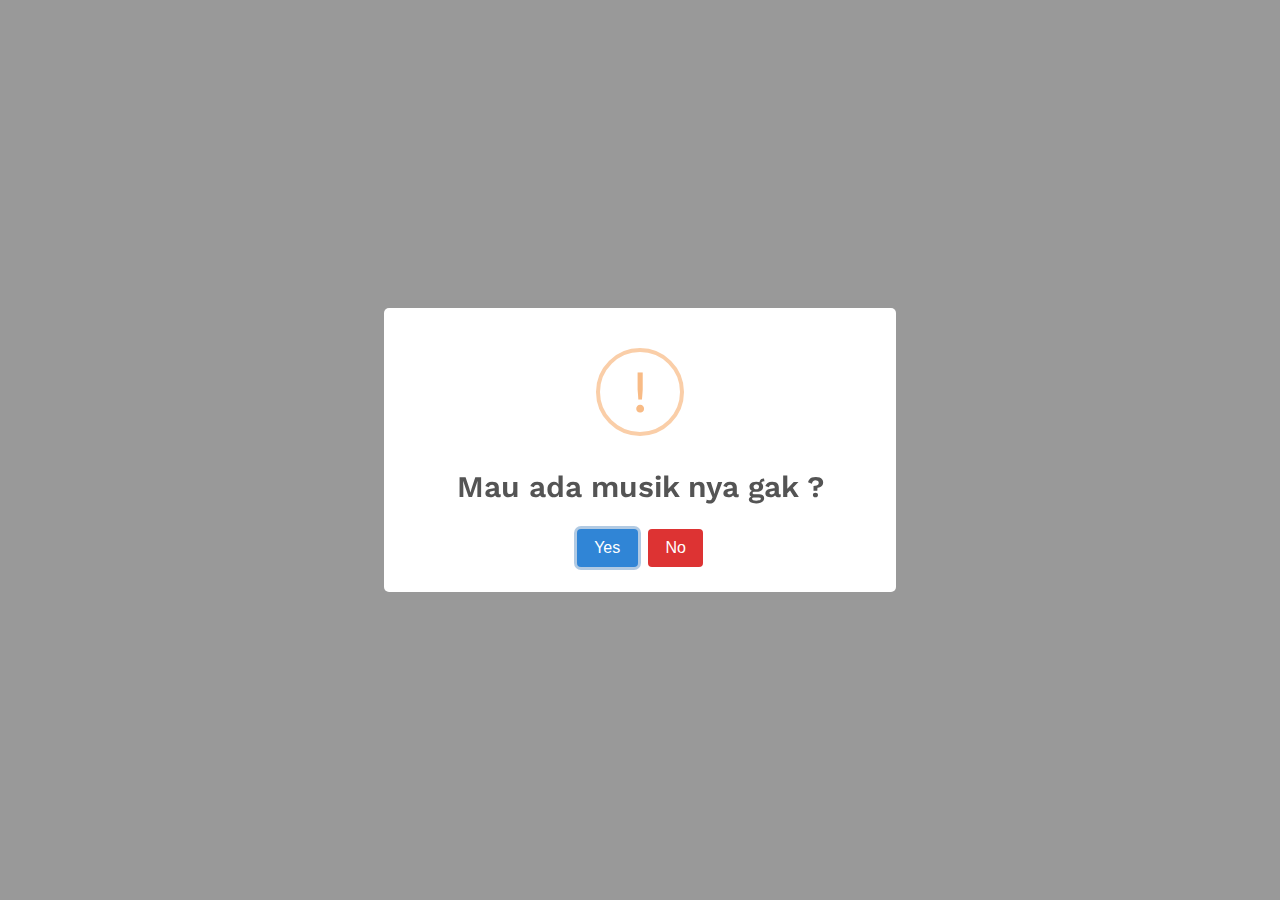
<file: memories.html>
<!DOCTYPE html>
<html lang="en">

<head>
  <meta charset="UTF-8" />
  <meta name="viewport" content="width=device-width, initial-scale=1.0" />
  <meta http-equiv="X-UA-Compatible" content="ie=edge" />
  <title>Happy Birthday!!! :)</title>
  <link href="https://fonts.googleapis.com/css?family=Work+Sans:300,400" rel="stylesheet" />
  <link rel="shortcut icon" type="image/png" href="img/favicon.png" />
  <link rel="stylesheet" href="css/main.css" />
</head>

<body>

    <audio class="song" autoplay>
        <source src="music/1.mp3">
        </source>
        Your browser isn't invited for super fun audio time.
    </audio>

    <div class="container">
        <div class="one">
            <h1 class="one">
                Hi
                <span id="name">Paulaa</span>
            </h1>
        </div>

        <div class="three">
            <p>It's your birthday!! </p>
            <p>:) </p >
        </div>

        <div class="four">
            <div class="text-box">
                <p class="hbd-chatbox">
                    Selamat Bertambah usia, Paul Walker. 
                    seperti biasanya ketika manusia bertamabah usia dan beranjak dewasa.
                    aku mau doa yang terbaik untuk mu, meski mungkin versi terbaik dalam kamus kita itu berbeda....
                    makin sabar dan kuat, serta yang terbaik untukmu......
                    semoga di umur sekrang ini semesta berpihak yayy.....
                    
                    dan semoga bisa mendapatkan hal yang selama ini di perjuangkan !!!
                    
                    Dan semoganya juga kita sama sama pakek almet kampus masing " pada tahun depan dan dihari yang sama ini.....

                    :)
                    GBU
                </p>
                <p class="fake-btn">Send</p>
            </div>
        </div>

        <div class="five">
            <p class="idea-1">tictactictactictac</p>
            <p class="idea-2">derderderder</p>
            <p class="idea-3">
                tarsongoni majo
            </p>
            <p class="idea-4">Dan </p>
            <p class="idea-5">
                Tetaplah menjadi Paula yang periang 
                <span>:)</span>
            </p>
            <p class="idea-6">
                <span>J</span>
                
                <span>A</span>
                <br>
                <span>D</span>
                
                <span>I</span>
            </p>
        </div>

        <div class="six">
            <img src="./img/p2.jpg" alt="profile" class="profile-picture" id="imagePath"/>
            <div class="wish">
                <h3 class="wish-hbd">Happy Birthday!</h3>
                <h5 id="wishText">Paulaa</h5>
            </div>
        </div>

        <div class="seven">
            <div class="baloons">
                <img src="img/ballon2.svg" alt="" />
                <img src="img/ballon1.svg" alt="" />
                <img src="img/ballon3.svg" alt="" />
                <img src="img/ballon1.svg" alt="" />
                <img src="img/ballon2.svg" alt="" />
                <img src="img/ballon3.svg" alt="" />
                <img src="img/ballon2.svg" alt="" />
                <img src="img/ballon3.svg" alt="" />
                <img src="img/ballon1.svg" alt="" />
                <img src="img/ballon2.svg" alt="" />
                <img src="img/ballon3.svg" alt="" />
                <img src="img/ballon2.svg" alt="" />
                <img src="img/ballon1.svg" alt="" />
                <img src="img/ballon3.svg" alt="" />
                <img src="img/ballon2.svg" alt="" />
                <img src="img/ballon3.svg" alt="" />
                <img src="img/ballon1.svg" alt="" />
                <img src="img/ballon2.svg" alt="" />
                <img src="img/ballon1.svg" alt="" />
                <img src="img/ballon3.svg" alt="" />
                <img src="img/ballon3.svg" alt="" />
                <img src="img/ballon1.svg" alt="" />
                <img src="img/ballon2.svg" alt="" />
                <img src="img/ballon3.svg" alt="" />
                <img src="img/ballon2.svg" alt="" />
                <img src="img/ballon1.svg" alt="" />
                <img src="img/ballon3.svg" alt="" />
                <img src="img/ballon2.svg" alt="" />
                <img src="img/ballon3.svg" alt="" />
                <img src="img/ballon1.svg" alt="" />
                <img src="img/ballon2.svg" alt="" />
                <img src="img/ballon1.svg" alt="" />
                <img src="img/ballon3.svg" alt="" />
            </div>
        </div>

        <div class="eight">
            <svg viewBox="0 0 40 40" xmlns="http://www.w3.org/2000/svg">
                <circle cx="20" cy="20" r="20" />
            </svg>
            <svg viewBox="0 0 40 40" xmlns="http://www.w3.org/2000/svg">
                <circle cx="20" cy="20" r="20" />
            </svg>
            <svg viewBox="0 0 40 40" xmlns="http://www.w3.org/2000/svg">
                <circle cx="20" cy="20" r="20" />
            </svg>
            <svg viewBox="0 0 40 40" xmlns="http://www.w3.org/2000/svg">
                <circle cx="20" cy="20" r="20" />
            </svg>
            <svg viewBox="0 0 40 40" xmlns="http://www.w3.org/2000/svg">
                <circle cx="20" cy="20" r="20" />
            </svg>
            <svg viewBox="0 0 40 40" xmlns="http://www.w3.org/2000/svg">
                <circle cx="20" cy="20" r="20" />
            </svg>
            <svg viewBox="0 0 40 40" xmlns="http://www.w3.org/2000/svg">
                <circle cx="20" cy="20" r="20" />
            </svg>
            <svg viewBox="0 0 40 40" xmlns="http://www.w3.org/2000/svg">
                <circle cx="20" cy="20" r="20" />
            </svg>
            <svg viewBox="0 0 40 40" xmlns="http://www.w3.org/2000/svg">
                <circle cx="20" cy="20" r="20" />
            </svg>
        </div>

        <div class="nine">
            <p>Okay, Sekarang chat aku jika kau menyukai nya
            </p>
            <p class="last-smile">:)</p>
        </div>
    </div>

</body>
    <script src="js/TweenMax.min.js.js"></script>
    <script src="js/sweetalert2@11.js"></script>
    <script type="application/javascript" src="js/main.js"></script>

</html>
</file>
<file: css/main.css>
html {
  box-sizing: border-box;
}

body {
  font-family: "Work Sans", sans-serif;
  margin: 0;
}

.song {
  visibility: hidden;
}

.container {
  height: 100vh;
  margin: 0 auto;
  overflow: hidden;
  position: relative;
  text-align: center;
  visibility: hidden;
  width: 100vw;
}

.container > div {
  left: 0;
  position: absolute;
  right: 0;
  top: 20vh;
}

.one {
  font-size: 4.5rem;
}

.two {
  font-size: 1.2rem;
  font-weight: lighter;
}

.three {
  font-size: 3rem;
}

.three small{
  font-size: 20px;
}

.four .text-box {
  border: 3px solid #aaa;
  border-radius: 5px;
  margin: 0 auto;
  padding: 10px;
  position: relative;
  width: 600px;
}

.text-box p {
  margin: 0;
  text-align: left;
}

.text-box span {
  visibility: hidden;
}

.text-box .fake-btn {
  background-color: rgb(21, 161, 237);
  border-radius: 3px;
  bottom: -50px;
  color: #fff;
  padding: .5rem 1rem;
  position: absolute;
  right: 5px;
}

.five p {
  font-size: 2rem;
  left: 0;
  position: absolute;
  right: 0;
}

.idea-3 strong {
  border-radius: 3px;
  display: inline-block;
  padding: 3px 5px;
}

.five .idea-5 {
  font-size: 4rem;
}

.idea-5 span, .idea-6 span, .wish-hbd span {
  display: inline-block;
}

.idea-6 span{
  font-size: 15rem;
}


.six {
  position: relative;
  top: 10vh;
  z-index: 1;
}

.six img {
  display: inline-block;
  height: 350px;
  max-width: 100%;
  /* height: auto; */
}

.six .hat {
  left: 41.5%;
  position: absolute;
  /* transform: scale(0.1); */
  top: -35%;
  width: 80px;
}

.baloons img {
  display: inline-block;
  position: absolute;
}

.baloons img:nth-child(even) {
  left: -10%;
}

.baloons img:nth-child(odd) {
  right: -10%;
}

.baloons img:nth-child(3n + 0) {
  left: 30%;
}

.seven, .eight {
  height: 100vh;
  position: fixed;
  top: 0;
  width: 100vw;
}

.eight svg {
  left: 0;
  position: absolute;
  top: 0;
  visibility: hidden;
  width: 25px;
  z-index: -1;
}

.eight svg:nth-child(1) {
  fill: #bd6ecf;
  left: 5vw;
  top: 7vh;
}

.eight svg:nth-child(2) {
  fill: #7dd175;
  left: 35vw;
  top: 23vh;
}

.eight svg:nth-child(3) {
  fill: #349d8b;
  left: 23vw;
  top: 33vh;
}

.eight svg:nth-child(4) {
  fill: #347a9d;
  left: 57vw;
  top: 43vh;
}

.eight svg:nth-child(5) {
  fill: #c66053;
  left: 7vw;
  top: 68vh;
}

.eight svg:nth-child(6) {
  fill: #bfaa40;
  left: 77vw;
  top: 42vh;
}

.eight svg:nth-child(7) {
  fill: #e3bae8;
  left: 83vw;
  top: 68vh;
}

.eight svg:nth-child(8) {
  fill: #8762cb;
  left: 37vw;
  top: 86vh;
}

.eight svg:nth-child(9) {
  fill: #9a90da;
  left: 87vw;
  top: 94vh;
}

.wish-hbd {
  font-size: 3em;
  margin: 0;
  text-transform: uppercase;
}

.wish h5 {
  font-size: 2rem;
  font-weight: lighter;
  margin: 10px 0 0;
}

.nine p {
  font-size: 2rem;
  font-weight: lighter;
}

#replay {
  cursor: pointer;
  z-index: 3;
}

/* Media Queries */
@media screen and (max-height: 1000px) {
  .six .hat {
    left: 40%;
  }
}

@media screen and (max-height: 800px) {
  .six .hat {
    left: 37%;
  }
}

@media screen and (max-height: 700px) {
  .six .hat {
    left: 32%;
  }
}

@media screen and (max-height: 850px) and (max-width: 450px) {
  .six .hat {
    left: 32%;
  }
}

@media screen and (max-width: 500px) {
  .container {
    width: 90%;
  }

  .four .text-box {
    width: 90%;
  }

  .text-box .fake-btn {
    bottom: -38px;
    right: 5px;
  }

  .idea-5 span {
    display: block;
  }

  .idea-6 span {
    font-size: 10rem;
  }

  .six .hat {
    /* top: -20px; */
    width: 50px;
  }

  .wish-hbd {
    font-size: 2.2em;
  }

  .wish h5 {
    font-size: 1.4rem;
  }

  .nine p {
    font-size: 1.5rem;
    font-weight: lighter;
  }
}
</file>
